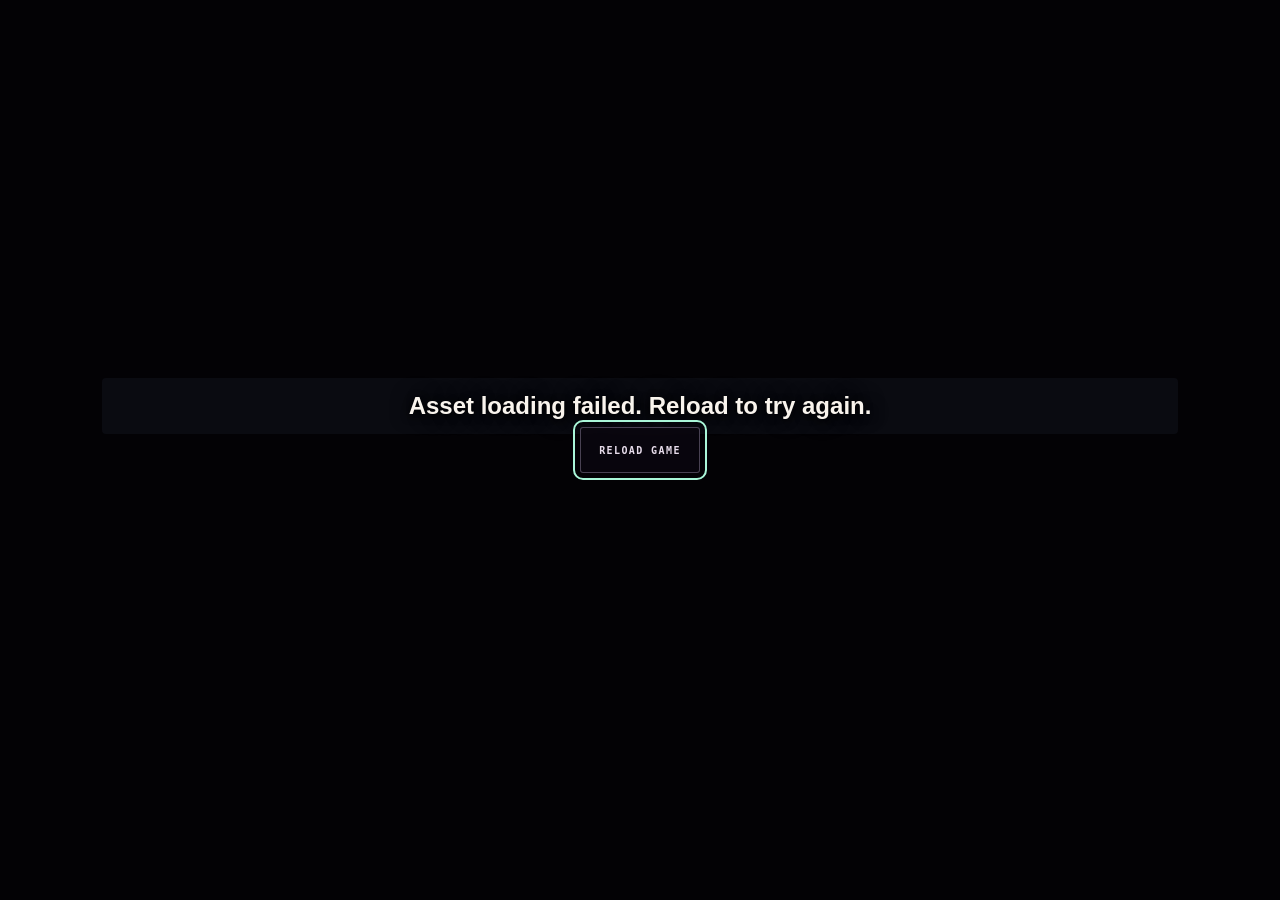
<file: index.html>
<!doctype html>
<html lang="en"><head><meta charset="UTF-8"><meta name="viewport" content="width=device-width,initial-scale=1,viewport-fit=cover"><meta name="theme-color" content="#030205"><link rel="icon" href="data:image/svg+xml,%3Csvg xmlns='http://www.w3.org/2000/svg' viewBox='0 0 40 40'%3E%3Crect width='40' height='40' rx='9' fill='%23251932'/%3E%3Ctext x='20' y='30' text-anchor='middle' font-size='30' fill='%23efa9e0'%3E✳%3C/text%3E%3C/svg%3E"><title>Rainbow Knight · Two Worlds</title>
<style>html,body{margin:0;background:#030205;color:#f9f4ed;font-family:Arial,sans-serif}#intro{position:fixed;inset:0;z-index:100;background:#030205;display:grid;place-items:center}#intro[hidden],[hidden]{display:none!important}.intro-card{text-align:center;font-size:clamp(30px,7vw,100px);line-height:1.05;margin:0;width:84%;font-weight:900}.intro-card span{display:block}.intro-prefix{font-size:.42em;letter-spacing:.05em;margin-bottom:.4em}.intro-controls{position:absolute;bottom:24px;left:24px;right:24px;display:flex;justify-content:space-between;gap:16px}.intro-controls button{min-height:46px;padding:12px 18px;color:#f9f4ed;background:#0a0710;border:1px solid #9989ab;font:600 10px monospace;letter-spacing:1.4px}.intro-controls button:focus-visible{outline:2px solid #a9f6d8;outline-offset:4px}#boot-status{padding:32px;font:14px monospace}#intro .intro-card{position:absolute;top:35%;left:8%;right:8%;width:auto;transform:translateY(-50%)}#intro #intro-credit{top:58%;font-size:clamp(16px,3vw,32px);letter-spacing:.06em}#intro #intro-credit .intro-prefix{font-size:.4em}#intro-enter{position:absolute;top:74%;left:50%;transform:translate(-50%,-50%);min-height:46px;padding:12px 18px;background:#0a0710;color:#f9f4ed;border:1px solid #9989ab;font:600 12px monospace}#intro-room-caption{position:absolute;bottom:88px;text-align:center;font:14px monospace}</style>
  <script type="module" crossorigin src="./assets/index-BNztxYhK.js"></script>
  <link rel="stylesheet" crossorigin href="./assets/index-BEDLj1FX.css">
</head><body><div id="app"><p id="boot-status" role="status">Preparing the game. If it does not load, reload this page.</p></div>
<section id="intro" data-phase="title" aria-label="Game introduction" tabindex="-1">
 <p id="intro-room-caption" role="status" aria-live="polite"></p>
 <p id="intro-room-help" hidden></p>
 <span id="intro-crosshair" aria-hidden="true" hidden>+</span>
 <button id="intro-enter" type="button">ENTER APARTMENT</button>
 <button id="intro-play" type="button" hidden disabled>PLAY</button>
 <div id="intro-touch-controls" hidden aria-label="Apartment touch controls"><div id="intro-touch-move" aria-label="Drag to move">MOVE</div><div id="intro-touch-look" aria-label="Drag to look">LOOK</div></div>
 <h1 id="intro-title" class="intro-card" aria-label="COGSEC: Rainbow Knight"><span class="intro-prefix" aria-hidden="true">COGSEC:</span><span aria-hidden="true">RAINBOW KNIGHT</span></h1>
 <p id="intro-credit" class="intro-card" aria-label="Produced by OSAN Games"><span class="intro-prefix" aria-hidden="true">PRODUCED BY</span><span aria-hidden="true">OSAN GAMES</span></p>
 <div class="intro-controls"><button id="intro-sound" type="button" aria-pressed="false" disabled>SOUND OFF</button><button id="intro-pause" type="button" hidden>PAUSE</button><button id="intro-skip" type="button">SKIP TO GAME</button></div>
</section>
<script>
// The native shell is skippable before the game bundle or optional art is ready.
(()=>{const shell=document.getElementById('intro'),query=new URLSearchParams(location.search),held=new Set(),cancelled=new Set(),nativeButtons=new Map();
const bypass=query.get('intro')==='off'||query.get('intro')!=='on'&&(query.get('proof')==='1'||query.get('practice')==='boss'||['48','64'].includes(query.get('fixture')));
const skip=e=>{if(e){e.preventDefault();e.stopImmediatePropagation();}shell.dataset.skipRequested='true';document.getElementById('intro-room-caption').textContent='Preparing Level 1…';document.getElementById('intro-skip').disabled=true;};
const enter=e=>{if(e){e.preventDefault();e.stopImmediatePropagation();}if(shell.dataset.enterRequested==='true'||shell.dataset.skipRequested==='true')return;shell.dataset.enterRequested='true';document.getElementById('intro-room-caption').textContent='Preparing the apartment…';document.getElementById('intro-enter').disabled=true;try{const context=window.__rainbowEntryAudioContext??=new AudioContext();void context.resume().catch(()=>{});}catch{/* Entry remains usable without audio. */}};
const click=e=>{if(e.target.closest('#intro-skip'))skip(e);else if(e.target.closest('#intro-enter'))enter(e);};
const sync=()=>{shell.dataset.heldKeys=[...held].join(',');};
const key=e=>{
 if(e.ctrlKey||e.metaKey||e.altKey||e.isComposing||e.code==='Tab')return;
 if(e.code==='Escape')nativeButtons.clear();else if(!e.repeat)nativeButtons.delete(e.code);
 if(shell.hidden){if(held.has(e.code)||cancelled.has(e.code)){e.preventDefault();e.stopImmediatePropagation();}return;}
 const wasHeld=held.has(e.code);if(!e.repeat)cancelled.delete(e.code);held.add(e.code);sync();
 const button=e.target.closest('#intro-skip,#intro-enter');
 if(['Enter','Space'].includes(e.code)&&button){
  // Preserve only a fresh native activation pair; repeats never become game input.
  if(!e.repeat&&!wasHeld&&!button.disabled&&!button.hidden&&!button.closest('[hidden]')){nativeButtons.set(e.code,button);return;}
 }else if(e.code==='Enter'&&!e.repeat&&!wasHeld){enter(e);return;}
 e.preventDefault();e.stopImmediatePropagation();
};
const up=e=>{
 const button=e.target.closest('#intro-skip,#intro-enter'),wasHeld=held.delete(e.code),wasCancelled=cancelled.delete(e.code);
 const native=!shell.hidden&&!e.ctrlKey&&!e.metaKey&&!e.altKey&&!e.isComposing&&wasHeld&&button&&nativeButtons.get(e.code)===button&&!button.disabled&&!button.hidden&&!button.closest('[hidden]');
 nativeButtons.delete(e.code);
 if(wasHeld||wasCancelled){sync();if(!native){e.preventDefault();e.stopImmediatePropagation();}}
};
const blur=()=>{for(const code of held)cancelled.add(code);held.clear();nativeButtons.clear();sync();};
shell.addEventListener('click',click);window.addEventListener('keydown',key,true);window.addEventListener('keyup',up,true);window.addEventListener('blur',blur);
shell.addEventListener('intro:claimed',()=>{shell.removeEventListener('click',click);window.removeEventListener('keydown',key,true);window.removeEventListener('keyup',up,true);window.removeEventListener('blur',blur);},{once:true});
if(bypass)skip();})();
</script></body></html>
</file>
<file: assets/index-BEDLj1FX.css>
:root{font-family:Arial,Helvetica,sans-serif;color:#fff6f7;background:#211729;font-synthesis:none}*{box-sizing:border-box}html,body,#app{width:100%;height:100%;margin:0;overflow:hidden}button,a{-webkit-tap-highlight-color:transparent}button{font:inherit;cursor:pointer}button:disabled{cursor:wait;opacity:.5}button:focus-visible{outline:2px solid #a7ffe0;outline-offset:6px}[hidden]{display:none!important}#game{position:absolute;width:100%;height:100%;display:block}.vignette{position:absolute;inset:0;background:radial-gradient(ellipse at 54% 48%,transparent 36%,#170c294d 100%);pointer-events:none}header{position:absolute;z-index:4;top:30px;left:36px;right:36px;display:flex;justify-content:space-between;align-items:center;pointer-events:none}.brand{display:flex;gap:10px;align-items:center;color:#fff4f9;text-decoration:none;font-weight:900;font-size:14px;line-height:.98;letter-spacing:-.7px;pointer-events:auto}.brand-symbol{font-size:43px;line-height:1;color:#e6a9e9}.chapter{font:10px monospace;letter-spacing:2.5px;display:flex;align-items:center;gap:12px}.slash{opacity:.3}.live-dot{height:5px;width:5px;background:#adffdb;border-radius:50%;box-shadow:0 0 12px #aaffda}.quiet{border:0;background:transparent;color:#f2dee9;font:9px monospace;letter-spacing:1.5px;padding:12px;pointer-events:auto}#menu{position:absolute;inset:0;background:linear-gradient(90deg,#191020ec,#191020d0 28%,#21172910 69%),linear-gradient(0deg,#17101fea,transparent 32%);z-index:3}.hero-copy{position:absolute;left:7.5%;top:24%;max-width:650px}.overline{font:10px monospace;letter-spacing:3px;color:#f2c6e9;display:flex;align-items:center;gap:15px}.overline span{border:1px solid #e4b0d26b;padding:6px 8px}h1{font-size:clamp(55px,6.8vw,110px);letter-spacing:-.068em;line-height:.91;font-weight:900;margin:30px 0 23px}h1 em{font-style:normal;color:#e1a1d5;text-shadow:0 0 34px #db63d01c}#menu-description{font-size:15px;line-height:1.6;color:#d6c6d7;max-width:340px}.menu-actions{margin-top:30px;display:flex;align-items:flex-start;flex-direction:column;gap:13px}#start-btn,#resume-btn{background:#e5ffb9;color:#24252c;border:0;font-size:11px;font-weight:800;letter-spacing:1.7px;padding:20px 24px;min-width:250px;display:flex;justify-content:space-between;gap:40px;box-shadow:0 5px 30px #0716163b;transition:background .15s,transform .15s}#start-btn:hover,#resume-btn:hover{background:#bdf9e2;transform:translateY(-2px)}#start-btn span{font-size:18px;line-height:12px}#load-status{font:8px monospace;letter-spacing:1.4px;color:#c2a7c2}#last-run{font:8px monospace;letter-spacing:1px;color:#c4ecd9;margin-top:18px}.brief{position:absolute;right:6%;bottom:22%;border-left:1px solid #efd8e44d;padding-left:24px;text-shadow:0 2px 10px #000;max-width:240px}.eyebrow{font:9px monospace;letter-spacing:2px;color:#ceb6d0}.brief h2{font-size:23px;line-height:1.2;letter-spacing:-.6px;font-weight:700;margin:13px 0}.brief p{font-size:11px;color:#dacbdb;line-height:1.7}.brief-rule{width:30px;height:2px;background:#b2e7d6;margin:21px 0}.brief .brief-note{font:9px monospace;margin-top:8px}footer{position:absolute;left:7.5%;right:6%;bottom:34px;display:flex;gap:30px;border-top:1px solid #fff2;padding-top:22px}footer>div{display:flex;align-items:center;gap:8px}kbd{font:9px monospace;border:1px solid #ddc5da5c;min-width:25px;padding:6px;color:#eedbea;text-align:center;border-radius:3px}footer span{font:8px monospace;letter-spacing:1px;color:#c6b5c8}.phase-panel{position:absolute;top:88px;left:50%;transform:translate(-50%);width:310px;text-shadow:0 1px 5px #000}.phase-panel>div:first-child{display:flex;justify-content:space-between;font:10px monospace;letter-spacing:1.5px}.progress-track{height:3px;background:#24172be0;margin-top:10px}.progress-track i{display:block;height:100%;background:#dca4e3;transition:width .1s}#phase-hint{display:block;text-align:center;color:#eddbea;font:9px monospace;margin-top:9px}.health-panel{position:absolute;bottom:35px;left:36px;min-width:145px;text-shadow:0 2px 8px #261229}.health-panel>div{display:flex;gap:10px;align-items:baseline}.health-panel strong{font-size:44px;font-weight:500;letter-spacing:-2px}.health-panel span:not(.eyebrow){font:11px monospace;opacity:.5}.health-track{height:3px;background:#fff2;margin-top:7px}#health-bar{height:100%;background:#bce9db;transition:width .1s}.weapon-panel{position:absolute;bottom:37px;left:50%;transform:translate(-50%);text-align:center;display:flex;flex-direction:column;gap:7px;text-shadow:0 2px 10px #170a1f}.weapon-panel strong{font-size:13px;letter-spacing:2px}.weapon-panel small{font:8px monospace;opacity:.55;letter-spacing:2px}#sword-card{position:absolute;bottom:40px;right:36px;display:flex;gap:14px;align-items:center;transition:opacity .2s}#sword-card>div{display:flex;flex-direction:column;gap:7px}#sword-card kbd{font-size:21px;padding:14px;border-color:#d5a6e4;background:#281a3a8a;color:#f5d6ff}#charges{font:25px monospace;letter-spacing:-1px}#charges small{font:8px monospace;letter-spacing:1px;opacity:.7}#sword-card.spent{opacity:.36}.crosshair{position:absolute;top:50%;left:50%;width:24px;height:24px;transform:translate(-50%,-50%);filter:drop-shadow(0 1px 2px #000)}.crosshair i{position:absolute;width:2px;height:5px;background:#edfff4;left:11px;top:0}.crosshair i:nth-child(2){top:19px}.crosshair i:nth-child(3){transform:rotate(90deg);left:1px;top:10px}.crosshair i:nth-child(4){transform:rotate(90deg);left:21px;top:10px}.crosshair b{position:absolute;top:11px;left:11px;width:2px;height:2px;background:#fff}#hitmark{position:absolute;left:50%;top:50%;transform:translate(-50%,-50%);font:34px monospace;color:#ffbddc;opacity:0;text-shadow:0 0 10px #ff84c1}#announcement{position:absolute;top:29%;left:0;right:0;text-align:center;font:800 22px Arial;letter-spacing:6px;color:#f6e6ff;text-shadow:0 3px 20px #391841;opacity:0;pointer-events:none}#announcement.show{animation:announce 2.4s both}@keyframes announce{0%{opacity:0;transform:translateY(8px)}12%,65%{opacity:1;transform:translateY(0)}to{opacity:0;transform:translateY(-8px)}}#hurt{position:absolute;inset:0;pointer-events:none;background:radial-gradient(ellipse,transparent 45%,#ff2d5e8f);opacity:0;z-index:2}#blast{position:absolute;inset:0;pointer-events:none;opacity:0;z-index:2;background:repeating-conic-gradient(from 0deg at 50% 80%,#ffa9ed88 0deg 15deg,#a9ffe788 15deg 30deg,#dda7ff88 30deg 45deg);mix-blend-mode:screen}#blast.active{animation:blast .72s ease-out both}@keyframes blast{0%{opacity:.7;filter:hue-rotate(0)}25%{opacity:.34}to{opacity:0;filter:hue-rotate(120deg)}}#pause{position:absolute;inset:0;background:#1d1024aa;-webkit-backdrop-filter:blur(10px);backdrop-filter:blur(10px);z-index:7;display:grid;place-items:center}.pause-card{padding:45px;background:#251b2eea;border:1px solid #99718c55;box-shadow:0 20px 90px #0005;min-width:330px}.pause-card h2{font-size:40px;letter-spacing:-2px;line-height:1;margin:24px 0}.pause-card p{font-size:12px;color:#cbb8cd;max-width:300px;line-height:1.5}.pause-card button{margin-top:23px}.pause-card .quiet{display:block;margin:15px auto 0}#proof-label{position:absolute;bottom:10px;left:50%;transform:translate(-50%);z-index:10;font:10px monospace;background:#20162dd9;color:#c7ffcf;padding:6px 12px}@media(max-width:850px){header{top:22px;left:22px;right:22px}.chapter{font-size:8px;letter-spacing:1px}.hero-copy{left:6%;top:24%}h1{font-size:72px}.brief{display:none}footer{left:6%;right:6%;gap:15px;flex-wrap:wrap}footer span{font-size:7px}.phase-panel{top:80px}.weapon-panel{display:none}}@media(max-height:650px){.hero-copy{top:21%}h1{font-size:65px;margin:19px 0 14px}.menu-actions{margin-top:18px}#menu-description{font-size:12px}footer{bottom:20px;padding-top:16px}.brief{bottom:24%}}#practice-btn{border:1px solid #caa6cb66;padding:12px 16px;min-width:250px;text-align:left;letter-spacing:1.4px;color:#ebd1ef}#practice-btn:hover,#practice-btn.preferred{border-color:#d5abe3;background:#593e5b55}.menu-actions{gap:10px}#lock-hint{position:absolute;left:50%;top:calc(50% + 43px);transform:translate(-50%);font:9px monospace;color:#d5ffe8;letter-spacing:1.6px;text-shadow:0 1px 4px #000;pointer-events:none}#lock-marker{position:absolute;width:58px;height:58px;transform:translate(-50%,-50%);pointer-events:none;filter:drop-shadow(0 1px 3px #08080b)}#lock-marker i{position:absolute;width:11px;height:11px;border-color:#beffe2;border-style:solid;border-width:0}#lock-marker i:nth-child(1){left:0;top:0;border-left-width:2px;border-top-width:2px}#lock-marker i:nth-child(2){right:0;top:0;border-right-width:2px;border-top-width:2px}#lock-marker i:nth-child(3){left:0;bottom:0;border-left-width:2px;border-bottom-width:2px}#lock-marker i:nth-child(4){right:0;bottom:0;border-right-width:2px;border-bottom-width:2px}#hitmark.headshot{font-size:46px;color:#b8ffe2;text-shadow:0 0 8px #ff76d9,0 0 2px #13271c}#hitmark.headshot.killing-hit{color:#ffe6fa;text-shadow:0 0 12px #ff6bdd,0 0 3px #c0ffe7}#boss-shield{display:block;margin-top:9px;color:#f2c8ff;font:700 10px monospace;letter-spacing:1.5px;text-shadow:0 0 8px #cd4afa}#boss-shield[hidden]{display:none}#hud,#proof-label{pointer-events:none}header{z-index:8}.reduced-effects #blast{display:none!important}#blast{background:radial-gradient(ellipse at 50% 80%,#ffefb75c,transparent 65%)}#blast.active{animation:fractal-blast .15s ease-out both}@keyframes fractal-blast{0%{opacity:.34}to{opacity:0}}#music-settings{position:absolute;right:36px;top:77px;z-index:8;font:10px monospace;color:#eddbea;letter-spacing:1px}#music-settings summary{cursor:pointer;list-style:none;text-align:right;padding:8px 12px}#music-settings[open]{width:270px;background:#251b2ef5;border:1px solid #99718c77;box-shadow:0 8px 40px #0005}#music-settings>div{padding:18px}#music-settings label{display:flex;justify-content:space-between;font-size:10px}#music-volume{width:100%;accent-color:#bdf9e2;margin:18px 0 10px;cursor:pointer}#music-lights{border:1px solid #99718c77;width:100%;text-align:left}#music-status{font-size:9px;line-height:1.6;color:#cbb8cd;margin:16px 0 0}@media(max-width:850px){#music-settings{right:22px;top:65px}}#grenade-card{position:absolute;bottom:106px;right:36px;display:flex;gap:13px;align-items:center;border-left:2px solid #ff384d;padding:9px 13px;background:#180f1cba;pointer-events:none}#grenade-card>div{display:flex;flex-direction:column;gap:5px}#grenade-card .eyebrow{color:#ffacb5;font-size:8px}#grenade-card strong{font:11px monospace;letter-spacing:1px;color:#fff0ee}#grenade-card small{font:8px monospace;color:#d6b3bd}#grenade-card.spent{border-color:#8d4455}#grenade-card.spent strong{color:#d6b3bd}@media(max-width:850px){#grenade-card{right:22px;bottom:98px}}@media(max-height:650px){#grenade-card{bottom:88px;padding:6px 10px}}#control-mode{width:100%;min-height:44px;margin-top:8px;border:1px solid #99718c77;border-radius:6px;background:#201528;color:#f7eafa;padding:8px;font:12px monospace}.controls-label{margin-top:18px}#touch-help{width:100%;min-height:44px;margin-top:8px;border:1px solid #99718c77}#touch-controls,#touch-pause,#rotate-screen{display:none}.touch-mode{--touch-left:max(24px, calc(env(safe-area-inset-left) + 12px) );--touch-right:max(24px, calc(env(safe-area-inset-right) + 12px) );--touch-bottom:max(22px, calc(env(safe-area-inset-bottom) + 12px) );--touch-top:max(12px,env(safe-area-inset-top));overscroll-behavior:none}.touch-mode #app{height:100dvh;position:fixed;inset:0}.touch-mode #game{touch-action:none}.touch-mode header{top:var(--touch-top);left:var(--touch-left);right:var(--touch-right)}.touch-mode .brand{font-size:11px}.touch-mode .brand-symbol{font-size:32px}.touch-mode .chapter{display:none}.touch-mode header .quiet{min-width:64px;min-height:44px;letter-spacing:.6px}.touch-mode #music-settings{top:calc(var(--touch-top) + 46px);right:var(--touch-right);max-height:calc(100dvh - 78px);overflow:auto;overscroll-behavior:contain}.touch-mode #music-settings summary{min-height:44px;padding:16px 12px}.touch-mode #music-volume{min-height:32px;margin:8px 0}.touch-mode #music-settings>div{padding:12px}.touch-mode #menu .hero-copy{left:var(--touch-left);top:calc(var(--touch-top) + 50px);right:var(--touch-right);max-width:none}.touch-mode .overline{font-size:8px;letter-spacing:2px}.touch-mode .overline span{padding:3px 6px}.touch-mode h1{font-size:clamp(40px,12vh,78px);margin:12px 0 8px;letter-spacing:-.06em}.touch-mode #menu-description{font-size:12px;line-height:1.4;margin:8px 0}.touch-mode .menu-actions{flex-direction:row;flex-wrap:wrap;align-items:center;gap:8px;margin-top:12px;max-width:600px}.touch-mode #start-btn,.touch-mode #practice-btn,.touch-mode #resume-btn{min-width:210px;min-height:46px;padding:12px 16px;font-size:10px;letter-spacing:1px}.touch-mode #load-status{flex-basis:100%;font-size:8px}.touch-mode #last-run{margin-top:8px}.touch-mode .brief{display:none}.touch-mode footer{bottom:max(12px,env(safe-area-inset-bottom));left:var(--touch-left);right:var(--touch-right);padding-top:10px;gap:20px}.touch-mode footer span{font-size:8px}.touch-mode .phase-panel{top:calc(var(--touch-top) + 4px);width:min(310px,44vw)}.touch-mode .phase-panel>div:first-child{font-size:9px;letter-spacing:.5px}.touch-mode #phase-hint{font-size:8px;margin-top:6px}.touch-mode #boss-shield{font-size:8px;letter-spacing:.5px;margin-top:6px}.touch-mode .health-panel{left:var(--touch-left);top:calc(var(--touch-top) + 48px);bottom:auto;min-width:90px}.touch-mode .health-panel strong{font-size:28px}.touch-mode .health-panel .eyebrow{font-size:8px;letter-spacing:1px}.touch-mode .health-track{margin-top:3px}.touch-mode #sword-card,.touch-mode #grenade-card,.touch-mode .weapon-panel{display:none}.touch-mode #announcement{font-size:clamp(12px,2.5vw,19px);letter-spacing:3px;top:29%;padding:0 120px}.touch-mode .pause-card{padding:20px 28px;min-width:310px;max-height:calc(100dvh - 30px);overflow:auto}.touch-mode .pause-card h2{font-size:30px;margin:14px 0}.touch-mode .pause-card button{margin-top:12px}.touch-mode .pause-card .quiet{min-height:44px;margin:6px auto 0}.touch-mode #pause{-webkit-backdrop-filter:none;backdrop-filter:none;background:#150d20eb}.touch-playing header,.touch-playing #music-settings{display:none}.touch-mode #touch-controls{display:block;position:absolute;inset:0;z-index:5;pointer-events:none;user-select:none;-webkit-user-select:none;-webkit-touch-callout:none}.touch-stick{position:absolute;bottom:var(--touch-bottom);width:116px;height:116px;border:1px solid #d8a9ec70;border-radius:50%;background:radial-gradient(circle,#321d4660 38%,#23173096 39%,#23173045 68%,#ddbafa35,#23173066 70%);touch-action:none;pointer-events:auto;box-shadow:inset 0 0 20px #190d2970;color:#efd8ff}.move-stick{left:var(--touch-left)}.aim-stick{right:var(--touch-right)}.stick-label{position:absolute;bottom:11px;left:0;right:0;text-align:center;font:700 9px monospace;letter-spacing:2px;pointer-events:none}.stick-knob{position:absolute;left:36px;top:36px;width:44px;height:44px;border:1px solid #e6bdff9e;border-radius:50%;background:#b57fd040;pointer-events:none}.stick-arrows{position:absolute;left:0;right:0;top:40px;font:26px monospace;text-align:center;color:#eedcfa70;pointer-events:none}.touch-stick.pressed{border-color:#e5baff;background-color:#834dae30}.touch-stick.pressed .stick-knob{background:#dfaeef70;border-color:#fae5ff}.touch-fire{position:absolute;right:calc(var(--touch-right) + 126px);bottom:calc(var(--touch-bottom) + 25px);width:60px;height:66px;border:1px solid #f89ddbc9;border-radius:22px 12px 12px 22px;background:#35182fbb;color:#ffcff1;display:flex;align-items:center;justify-content:center;flex-direction:column;gap:4px;touch-action:none;pointer-events:auto}.touch-fire span{font-size:23px;line-height:1}.touch-fire b{font:800 10px monospace;letter-spacing:1px}.touch-fire.pressed{color:#fff;background:#d249a299;box-shadow:0 0 15px #ff6bba50}.firing .aim-stick{border-color:#ff9edf}.touch-actions{position:absolute;right:var(--touch-right);bottom:calc(var(--touch-bottom) + 137px);display:flex;gap:10px;align-items:flex-end;pointer-events:none}.touch-action{--accent:#abe8e7;--ready:360deg;position:relative;width:58px;height:64px;display:flex;align-items:center;justify-content:center;flex-direction:column;gap:3px;border:2px solid transparent;border-radius:20px;background:linear-gradient(#22162fea,#22162fea) padding-box,conic-gradient(var(--accent) var(--ready),#66546d70 0) border-box;color:var(--accent);touch-action:none;pointer-events:auto;box-shadow:0 3px 10px #11081955}.touch-action svg{width:22px;height:22px}.touch-action b{font:700 9px monospace;letter-spacing:.5px}.touch-action small{font:8px monospace;color:#e7d7e5}.touch-action.slam{--accent:#ffe9a0;width:64px;height:72px}.touch-action.freeze{--accent:#ff8b99}.touch-action:disabled{opacity:.55;cursor:default}.touch-action.pressed{background:linear-gradient(#674565ed,#674565ed) padding-box,conic-gradient(var(--accent) var(--ready),#66546d70 0) border-box}.touch-lock{position:absolute;right:var(--touch-right);bottom:calc(var(--touch-bottom) + 224px);height:48px;min-width:90px;display:flex;align-items:center;justify-content:center;gap:7px;padding:8px 12px;background:#24172cbb;border:1px solid #a3ffdb99;border-radius:18px;color:#c5ffe8;font:700 10px monospace;touch-action:none;pointer-events:auto}.touch-lock svg{width:23px;height:23px}.touch-lock[aria-pressed=true]{color:#153426;background:#baffdfd9;border-color:#e8fff4}#touch-hints{position:absolute;bottom:calc(var(--touch-bottom) + 5px);left:50%;transform:translate(-50%);width:min(270px,38vw);display:flex;flex-direction:column;gap:7px;text-align:center;font:8px/1.6 monospace;letter-spacing:.7px;color:#f7ddff;text-shadow:0 1px 4px #000;pointer-events:none}.touch-mode #touch-pause{display:flex;align-items:center;justify-content:center;gap:7px;position:absolute;top:var(--touch-top);right:var(--touch-right);z-index:6;min-width:84px;min-height:44px;padding:10px 12px;background:#261630bb;border:1px solid #d1a4de88;border-radius:14px;color:#ffe9ff;font:700 15px monospace;touch-action:manipulation}#touch-pause span{font:9px monospace;letter-spacing:1px}.touch-mode #rotate-screen{position:absolute;inset:0;z-index:20;display:grid;place-items:center;padding:28px;background:radial-gradient(ellipse at 50% 30%,#603356,#191020 72%);text-align:center}#rotate-screen h2{font:900 clamp(34px,9vw,70px)/1 Arial;letter-spacing:-2px;margin:22px 0;color:#f8ddfa}#rotate-screen p:not(.eyebrow){font:14px/1.7 Arial;color:#e2c7dd}.rotate-icon{display:block;font-size:80px;line-height:1;color:#baffdf}#rotate-mouse{min-height:48px;border:1px solid #b291b955;border-radius:8px;margin-top:20px;max-width:270px}@media(max-height:380px){.touch-mode{--touch-bottom:max(12px, calc(env(safe-area-inset-bottom) + 5px) )}.touch-mode #menu .hero-copy{top:calc(var(--touch-top) + 38px)}.touch-mode h1{font-size:40px;margin:8px 0}.touch-mode #menu-description{font-size:11px;margin:6px 0}.touch-mode .menu-actions{margin-top:8px}.touch-mode footer{padding-top:6px;bottom:8px}.touch-mode #last-run{display:none}.touch-lock{left:var(--touch-left);right:auto;bottom:calc(var(--touch-bottom) + 136px)}.touch-mode #announcement{top:32%}}#campaign-transition{position:absolute;inset:0;z-index:30;touch-action:none;display:grid;place-items:center}.transition-cover{position:absolute;inset:0;pointer-events:none;opacity:0}.transition-panel{position:relative;z-index:1;text-align:center;max-width:440px;padding:28px;background:#120f20f2;border:1px solid #c4a1cd55;border-radius:12px;box-shadow:0 12px 70px #0005}.transition-panel p{font:13px/1.6 monospace;color:#ede3ef;margin:0 0 20px}.transition-panel button{display:block;margin:12px auto 0;min-height:48px;padding:14px 22px;border:0;background:#e5ffb9;color:#20222b;font:700 11px monospace;letter-spacing:1px;touch-action:manipulation}.transition-panel button.quiet{background:transparent;color:#e4d4e8}.campaign-handoff #hud,.campaign-handoff header,.campaign-handoff #music-settings,.campaign-handoff #touch-controls,.campaign-handoff #touch-pause,.campaign-handoff .vignette,.campaign-handoff #hurt,.campaign-handoff #blast{visibility:hidden}#save-notice{position:absolute;bottom:max(12px,env(safe-area-inset-bottom));left:50%;transform:translate(-50%);z-index:32;max-width:90%;padding:10px 16px;border-radius:8px;background:#211a2beb;color:#ffdfa3;font:12px/1.5 monospace;text-align:center;pointer-events:none}#neural-draft{position:absolute;inset:0;z-index:45;display:grid;place-items:center;background:#0c1117e0;-webkit-backdrop-filter:blur(12px);backdrop-filter:blur(12px);color:#f4f2e9;padding:24px;overflow:auto}.draft-shell{width:min(940px,100%);text-align:center}.draft-eyebrow{font:600 13px/1.5 monospace;letter-spacing:.18em;color:#c9b38d;margin:0 0 10px}.draft-shell h2{font-size:clamp(30px,4.2vw,60px);letter-spacing:-.04em;margin:0 0 8px}.draft-description{color:#ccd1d1;font-size:16px;margin:0 0 28px}.upgrade-grid{display:grid;grid-template-columns:repeat(3,1fr);gap:16px}.upgrade-card{display:flex;flex-direction:column;align-items:flex-start;text-align:left;min-height:200px;padding:24px;border:1px solid #6f797f;border-radius:8px;background:linear-gradient(145deg,#293139,#192027);color:#f5f0e4;cursor:pointer;transition:transform .15s,border-color .15s}.upgrade-card:hover,.upgrade-card:focus-visible{transform:translateY(-4px);border-color:#ebca80;outline:2px solid #ebca80;outline-offset:3px}.upgrade-card small{font:12px/1.5 monospace;color:#d2bb8d;letter-spacing:.08em;margin-bottom:20px}.upgrade-card strong{font-size:24px;line-height:1.15;letter-spacing:-.025em;margin-bottom:12px}.upgrade-card span{font-size:15px;line-height:1.5;letter-spacing:0;color:#cfd5d4;text-transform:none}.draft-tell{font:12px/1.6 monospace;letter-spacing:.05em;color:#e0c69b;margin:24px 0 10px}.draft-safe{font-size:13px;color:#a9b4b5}#neural-coverage{position:absolute;bottom:28px;left:50%;transform:translate(-50%);z-index:8;width:260px;text-align:center;pointer-events:none;font:600 13px monospace;color:#f6e9c9;text-shadow:0 1px 4px #000}#neural-coverage small{display:block;font-size:10px;line-height:1.5;letter-spacing:.035em;margin-top:7px}.coverage-track{height:3px;background:#374346;margin-top:7px}.coverage-track i{display:block;height:100%;width:0;background:linear-gradient(90deg,#efa198,#eed095,#94c7de)}#neural-entry-cue{position:absolute;top:24%;left:50%;transform:translate(-50%);pointer-events:none;z-index:8;font:600 12px monospace;background:#15232ce0;color:#efe1bd;padding:10px 16px;border:1px solid #c4ae78}.two-level-candidate .brief{background:#0f161ca3}.two-level-candidate .phase-panel{background:#0a1014b3}@media(max-width:680px){#neural-draft{padding:14px}.draft-description{margin-bottom:15px}.upgrade-grid{gap:8px}.upgrade-card{padding:14px;min-height:160px}.upgrade-card strong{font-size:18px}.upgrade-card span{font-size:13px}.upgrade-card small{font-size:10px;margin-bottom:10px}.draft-tell{font-size:10px}#neural-coverage{bottom:12px;width:220px}}@media(max-width:460px){.upgrade-grid{grid-template-columns:1fr}.upgrade-card{min-height:unset;gap:5px;padding:14px}.upgrade-card small,.upgrade-card strong{margin:0}.draft-shell h2{font-size:30px}}@media(prefers-reduced-motion:reduce){.upgrade-card{transition:none}.upgrade-card:hover{transform:none}}.two-level-candidate .health-panel>div:not(#g2-heart-strip),.two-level-candidate .health-panel>.eyebrow,.two-level-candidate .health-panel .bar{display:none!important}.two-level-candidate .health-panel{min-width:132px;width:248px;max-width:calc(100vw - 36px);padding:0;background:none;border:0;pointer-events:none}#g2-heart-strip{height:36px;width:248px;max-width:100%}#g2-heart-equivalent{margin:5px 0 0;color:#e4eef0;font:600 12px/1.3 monospace;letter-spacing:.025em;text-shadow:0 1px 4px #000}#g2-shield-equivalent{margin:3px 0 0;color:#abdfe2;font:600 10px/1.3 monospace;letter-spacing:.08em;text-shadow:0 1px 4px #000}.g2-chrome-splash{position:absolute;inset:0;width:100%;height:100%;z-index:7;pointer-events:none;clip-path:inset(28% 0 46% 0)}.touch-mode .g2-chrome-splash{clip-path:inset(29% 0 58% 0)}@media(max-width:680px){.two-level-candidate .health-panel{width:186px}#g2-heart-strip{width:186px;height:26px}#g2-heart-equivalent{font-size:11px}#g2-shield-equivalent{font-size:10px}}.two-level-candidate{--g2-hud-right:max(36px, calc(env(safe-area-inset-right) + 12px) );--g2-hud-top:116px;--g2-hud-width:248px}.two-level-candidate .health-panel{left:auto;right:var(--g2-hud-right);top:var(--g2-hud-top);bottom:auto;width:var(--g2-hud-width);text-align:right}.two-level-candidate #g2-heart-strip{width:100%}.two-level-candidate #sword-card,.two-level-candidate #grenade-card{left:auto;right:var(--g2-hud-right);bottom:auto;width:var(--g2-hud-width);min-width:0;min-height:58px;padding:8px 10px;gap:10px;pointer-events:none}.two-level-candidate #grenade-card{top:calc(var(--g2-hud-top) + 84px)}.two-level-candidate #sword-card{top:calc(var(--g2-hud-top) + 148px)}.two-level-candidate #sword-card kbd,.two-level-candidate #grenade-card kbd{font-size:12px;min-width:46px;padding:9px 5px}.two-level-candidate #sword-card>div,.two-level-candidate #grenade-card>div{min-width:0;gap:4px}.two-level-candidate #sword-card .eyebrow,.two-level-candidate #grenade-card .eyebrow{font-size:8px;letter-spacing:.7px}.two-level-candidate #charges{font-size:18px}.two-level-candidate #music-settings[open]{right:calc(var(--g2-hud-right) + var(--g2-hud-width) + 16px);width:min(270px,calc(100vw - var(--g2-hud-width) - var(--g2-hud-right) - 32px));max-height:calc(100dvh - 100px);overflow:auto;overscroll-behavior:contain}.two-level-candidate #music-settings[open]>div{min-width:0;padding:12px}.two-level-candidate #music-settings[open] label{flex-wrap:wrap;gap:4px;overflow-wrap:anywhere}.two-level-candidate #music-settings[open] select{min-width:0;max-width:100%}@media(max-width:850px){.two-level-candidate{--g2-hud-right:max(22px, calc(env(safe-area-inset-right) + 12px) );--g2-hud-top:154px;--g2-hud-width:186px}.two-level-candidate #g2-heart-strip{height:26px}}@media(max-width:400px){.two-level-candidate{--g2-hud-right:max(12px, calc(env(safe-area-inset-right) + 8px) );--g2-hud-width:174px}}.touch-mode .two-level-candidate{--g2-hud-right:var(--touch-right);--g2-hud-top:calc(var(--touch-top) + 88px);--g2-hud-width:186px}.touch-mode .two-level-candidate .health-panel{left:auto;top:var(--g2-hud-top);right:var(--g2-hud-right)}.touch-mode .two-level-candidate #sword-card,.touch-mode .two-level-candidate #grenade-card{display:none}.touch-mode .two-level-candidate #music-settings,.touch-mode .two-level-candidate #music-settings[open]{top:calc(var(--g2-hud-top) + 78px);right:var(--touch-right);width:min(270px,calc(100vw - var(--touch-left) - var(--touch-right)));max-height:calc(100dvh - var(--g2-hud-top) - 94px)}#anthro-quiz{position:absolute;inset:0;z-index:34;display:flex;flex-direction:column;align-items:center;justify-content:flex-start;gap:10px;box-sizing:border-box;overflow:auto;overscroll-behavior:contain;padding:clamp(70px,13vh,120px) max(16px,25vw) 24px 4vw;color:#f4fff7;text-align:center;pointer-events:auto;background:linear-gradient(90deg,transparent,#06101733 20%,#06101733 80%,transparent)}#anthro-quiz[hidden],#anthro-quiz [hidden]{display:none!important}.anthro-message{width:min(100%,42rem);box-sizing:border-box;flex-shrink:0;background:#091114f2;border:1px solid #8db9b0;border-radius:14px;padding:14px 20px;box-shadow:0 8px 30px #0005}.anthro-eyebrow{margin:0 0 8px;color:#a6e4d6;font-size:.7rem;letter-spacing:.1em;font-weight:700}#anthro-question{font-size:clamp(1.1rem,2vw,1.5rem);line-height:1.3;margin:0;text-wrap:balance}#anthro-rule,#anthro-feedback,#anthro-fallback{font-size:clamp(.8rem,1.2vw,.95rem);margin:9px 0 0;line-height:1.4}#anthro-feedback{box-sizing:border-box;width:min(100%,42rem);min-height:4em;padding:9px 14px;margin:0;border-radius:8px;background:#091114f2;color:#fff4be;flex-shrink:0}#anthro-options{display:grid;grid-template-columns:repeat(2,minmax(0,1fr));gap:10px;width:min(100%,42rem);flex-shrink:0}#anthro-options button{font:inherit;font-size:clamp(.95rem,1.3vw,1.1rem);line-height:1.4;letter-spacing:normal;text-transform:none;text-align:left;white-space:normal;min-height:72px;padding:14px 16px;border:1px solid #adcfca;background:#0c1c21f5;color:#effff9;border-radius:10px;touch-action:manipulation}#anthro-options button:focus-visible,.anthro-actions button:focus-visible{outline:3px solid #fcf6a4;outline-offset:3px}#anthro-options button:disabled{opacity:.72;cursor:default}#anthro-options .anthro-correct{border:2px solid #a0efc8;box-shadow:inset 0 0 0 1px #a0efc8;opacity:1}.anthro-actions{display:flex;justify-content:center;flex-wrap:wrap;gap:8px;flex-shrink:0}.anthro-actions button{min-height:44px;font-size:.85rem;padding:10px 18px;background:#162b2c;color:#eefff3;border:1px solid #8eb2ab;border-radius:8px;touch-action:manipulation}#anthro-continue{background:#e5f7c8;color:#10221b;font-weight:700}.anthro-access{font-size:.78rem;line-height:1.4;background:#061416ed;padding:7px 12px;border-radius:6px;margin:0;max-width:46rem}#anthro-quiz.anthro-paused{background:#040913f7;z-index:40}.quiz-clear-view .weapon-panel,.quiz-clear-view #neural-coverage,.quiz-clear-view #neural-entry-cue{display:none!important}@media(max-width:800px){#anthro-quiz{padding-right:16px;padding-left:16px}}@media(max-width:500px){#anthro-quiz{padding:64px 12px 18px;gap:8px}.anthro-message{padding:12px}#anthro-options{grid-template-columns:1fr;gap:7px}#anthro-options button{min-height:56px;padding:10px 12px}#anthro-feedback{min-height:3em}}@media(max-height:600px){#anthro-quiz{padding-top:18px}.anthro-message{padding:10px 14px}#anthro-options button{min-height:54px;padding:10px 12px}#anthro-feedback{min-height:2em}}#anthro-quiz.arena-quiz{padding:3vh 4vw 18px;gap:8px;background:linear-gradient(#050a1599,transparent 32%,transparent 52%,#050a1588);overflow:auto}.arena-quiz .anthro-message{width:min(90%,62rem);padding:12px 20px}.arena-quiz #anthro-options{grid-template-columns:repeat(2,minmax(0,1fr));width:min(92%,64rem);margin-top:auto;grid-auto-rows:minmax(68px,auto);align-items:stretch}.arena-quiz #anthro-options button{min-height:68px;background:#09151fe8;border-color:#89e6df}.arena-quiz #anthro-feedback{width:min(92%,72rem);min-height:2.7em}#arena-quiz-shield{padding:7px 16px;background:#10192ddb;border:1px solid #8ee7ff;border-radius:20px;color:#b9f7ff;font-weight:700;letter-spacing:.14em;font-size:.8rem}#anthro-quiz.arena-moving{z-index:39}.arena-quiz.arena-moving>:not(#anthro-feedback){visibility:hidden}.arena-quiz.arena-moving #anthro-feedback{position:absolute;bottom:max(16px,env(safe-area-inset-bottom));visibility:visible}#arena-quiz-fracture{pointer-events:none;position:absolute;inset:-25%;z-index:38;background:repeating-conic-gradient(from 8deg at 50% 65%,#ff548b 0deg 7deg,#7349db 7deg 15deg,#34dfdd 15deg 21deg,#eee2b0 21deg 24deg,#081027 24deg 33deg);transform:rotate(var(--fracture-turn,0deg)) scale(1.05);filter:saturate(.85)}#arena-quiz-fracture.reduced{inset:0;background:#101424;transform:none;filter:none}#arena-quiz-fracture[hidden],#arena-quiz-aim[hidden]{display:none!important}#arena-quiz-aim{position:fixed;width:16px;height:16px;border:2px solid #fff;border-radius:50%;z-index:42;pointer-events:none;transform:translate(-50%,-50%);box-shadow:0 0 0 2px #13243c,0 0 16px #8cecff}#anthro-options button.arena-aimed,.anthro-actions button.arena-aimed{outline:3px solid #fff0a7;outline-offset:3px;background:#294452}@media(max-width:650px){.arena-quiz #anthro-options{grid-template-columns:1fr;gap:6px}.arena-quiz #anthro-options button{min-height:48px;padding:9px 12px}.arena-quiz .anthro-message{width:100%;padding:10px}.arena-quiz #anthro-feedback{font-size:.8rem}.arena-quiz .anthro-access{font-size:.7rem}}@media(max-height:620px){#anthro-quiz.arena-quiz{padding-top:8px;gap:4px}.arena-quiz #anthro-question{font-size:1rem}.arena-quiz #anthro-rule{font-size:.72rem;margin-top:4px}.arena-quiz #anthro-options button{min-height:54px;padding:8px}.arena-quiz #anthro-feedback{font-size:.75rem;min-height:2em;padding:5px}.arena-quiz .anthro-access{display:none}}.arena-quiz #anthro-feedback[data-kind=correct]{border:1px solid #a0efc8;color:#d3ffe7}.arena-quiz #anthro-feedback[data-kind=wrong]{border:1px solid #ffce87;color:#fff1d9}.arena-quiz #anthro-feedback{border:1px solid transparent}@media(min-width:651px){.arena-quiz #anthro-options button{height:100%}}.two-level-candidate .weapon-panel{display:flex;bottom:max(18px,calc(env(safe-area-inset-bottom) + 12px));width:min(390px,calc(100vw - 40px));gap:5px;padding:10px 14px;background:#09151fd9;border:1px solid #89b9b04d;border-radius:8px;pointer-events:none}.two-level-candidate .weapon-panel>.eyebrow{font-size:9px;line-height:1.3}.two-level-candidate .weapon-panel>strong{font-size:13px;line-height:1.3}.two-level-candidate .weapon-panel>#neural-coverage{position:static;transform:none;width:100%;font-size:12px;line-height:1.4}.two-level-candidate #neural-coverage small{font-size:11px;line-height:1.4;letter-spacing:.02em;opacity:1;margin-top:6px}.two-level-candidate .coverage-track{margin-top:6px}.two-level-candidate #coverage-state{display:block}.quiz-clear-view #hud,.quiz-clear-view>header,.quiz-clear-view #music-settings,.draft-clear-view #hud,.draft-clear-view>header,.draft-clear-view #music-settings{display:none!important}#anthro-quiz.arena-quiz{padding:max(16px,env(safe-area-inset-top)) max(16px,4vw) max(16px,env(safe-area-inset-bottom))}#arena-quiz-shield{max-width:100%;font:700 12px/1.5 monospace;letter-spacing:.055em}#anthro-feedback:empty{visibility:hidden}.arena-quiz .anthro-access{font-size:13px;line-height:1.4;max-width:70rem}.upgrade-card .upgrade-benefit{font-size:13px;line-height:1.5;color:#d9f4df;margin-top:14px;padding-top:10px;border-top:1px solid #80988a55;width:100%}.two-level-candidate .draft-tell{font-size:13px;letter-spacing:.025em}.two-level-candidate #load-status{font-size:11px;line-height:1.5;letter-spacing:.06em;max-width:440px}.two-level-candidate #last-run{font-size:10px;line-height:1.5}.two-level-candidate footer{gap:22px;flex-wrap:wrap}.two-level-candidate footer span{font-size:10px;letter-spacing:.05em}.touch-mode .two-level-candidate .weapon-panel{display:flex;bottom:calc(var(--touch-bottom) + 86px);width:min(280px,calc(100vw - 390px));min-width:180px;padding:7px 9px;gap:4px}.touch-mode .two-level-candidate .weapon-panel>.eyebrow{display:none}@media(max-width:850px){.two-level-candidate .weapon-panel{width:min(350px,calc(100vw - 32px));padding:8px 12px}.two-level-candidate footer{gap:12px}.two-level-candidate footer span{font-size:9px}}@media(max-height:620px){#anthro-quiz.arena-quiz{padding:8px 16px;gap:4px}.arena-quiz .anthro-access{display:block;font-size:11px;padding:5px 10px}#arena-quiz-shield{padding:4px 10px;font-size:11px}.two-level-candidate #load-status{font-size:10px}.two-level-candidate .weapon-panel{padding:6px 10px;gap:3px}.two-level-candidate #neural-coverage small{font-size:10px}}#intro{position:fixed;inset:0;z-index:100;background:#030205;color:#f9f4ed;display:grid;place-items:center;isolation:isolate;font-family:Arial,Helvetica,sans-serif;touch-action:manipulation}#intro[hidden]{display:none!important}body.intro-playing #app>:not(#game){visibility:hidden!important;pointer-events:none!important}#intro[data-mode=full]{background:transparent}#intro .intro-card{pointer-events:none;position:absolute;left:8%;right:8%;top:50%;transform:translateY(-50%);text-align:center;margin:0;line-height:1.02;letter-spacing:-.045em;font-weight:900;font-size:clamp(32px,8vw,110px);text-wrap:balance}#intro .intro-card span{display:block}#intro .intro-card .intro-prefix{font-size:.42em;letter-spacing:.08em;margin-bottom:.35em}#intro #intro-credit{font-size:clamp(28px,6vw,76px);letter-spacing:.035em;line-height:1.25}#intro #intro-credit .intro-prefix{font-size:.3em;letter-spacing:.24em;margin-bottom:.8em}#intro[data-mode=full] .intro-card{opacity:0}#intro[data-mode=preparing] .intro-card,#intro[data-mode=fallback] .intro-card,#intro[data-mode=reduced] .intro-card{color:#f9f4ed;text-shadow:1px 2px 0 #786384,0 0 26px #cc96ff22}#intro .intro-controls{position:absolute;bottom:max(24px,env(safe-area-inset-bottom));left:max(24px,env(safe-area-inset-left));right:max(24px,env(safe-area-inset-right));display:flex;justify-content:space-between;align-items:center;gap:16px}#intro button{min-height:46px;min-width:110px;padding:12px 18px;border:1px solid #cab9de55;border-radius:3px;background:#0a0710cc;color:#e7dceb;font:600 10px monospace;letter-spacing:1.4px;cursor:pointer;-webkit-backdrop-filter:blur(4px);backdrop-filter:blur(4px)}#intro button:hover{background:#25192c;color:#fff;border-color:#e7bfdc}#intro button:focus-visible{outline:2px solid #a9f6d8;outline-offset:5px}#intro button:disabled{opacity:.5;cursor:default}@media(max-width:500px){#intro .intro-card{font-size:clamp(28px,10vw,50px);line-height:1.1;left:6%;right:6%}#intro .intro-card .intro-prefix{font-size:.5em}#intro #intro-credit{font-size:clamp(26px,8vw,45px)}#intro .intro-controls{left:16px;right:16px;bottom:max(18px,env(safe-area-inset-bottom))}#intro button{padding:12px;min-width:102px;font-size:9px}}#intro[data-mode=room-full],#intro[data-mode=room-reduced]{background:transparent}#intro-room-caption{position:absolute;bottom:max(96px,calc(env(safe-area-inset-bottom) + 80px));left:8%;right:8%;margin:0;text-align:center;font:600 clamp(16px,2.1vw,24px)/1.5 Arial,sans-serif;color:#f9f4ed;text-shadow:0 2px 8px #000,0 0 20px #000;background:#10121999;padding:10px 16px;border-radius:4px;pointer-events:none}#intro-room-caption:empty{display:none}#intro[data-mode=room-preparing] #intro-room-caption,#intro[data-mode=room-unavailable] #intro-room-caption{bottom:auto;top:46%;background:none}@media(prefers-reduced-motion:reduce){#intro-room-caption{transition:none;animation:none}}#intro[data-phase=apartment]{touch-action:none}#intro[data-mode=room-ready],#intro[data-mode=room-roaming],#intro[data-mode=room-paused]{background:transparent}#intro[data-mode=room-paused]:before,#intro[data-paused=true]:before{content:"";position:absolute;inset:0;background:#030205a6;pointer-events:none;z-index:-1}#intro[data-mode=room-aligning]{background:transparent}#intro[data-mode=entry-loading],#intro[data-mode=game-error]{background:#030205}#intro[data-mode=entry-loading] #intro-room-caption,#intro[data-mode=game-error] #intro-room-caption{bottom:auto;top:42%}#intro:focus{outline:none}#intro-enter{position:absolute;top:50%;left:50%;transform:translate(-50%,-50%)}#intro-play{position:absolute;bottom:max(108px,calc(env(safe-area-inset-bottom) + 96px));left:50%;transform:translate(-50%)}#intro-room-help{position:absolute;left:5%;right:5%;top:max(18px,env(safe-area-inset-top));margin:0;text-align:center;font:600 12px/1.5 monospace;color:#f9f4ed;text-shadow:0 2px 5px #000,0 0 10px #000;pointer-events:none}#intro-crosshair{position:absolute;left:50%;top:50%;transform:translate(-50%,-50%);font:400 17px monospace;color:#ffffffa8;text-shadow:0 1px 3px #000;pointer-events:none}#intro[data-mode=room-roaming] #intro-room-caption{bottom:auto;top:max(48px,calc(env(safe-area-inset-top) + 36px));font-size:14px;padding:6px 12px}#intro-touch-controls{display:none;pointer-events:none;position:absolute;inset:0}#intro-touch-move,#intro-touch-look{position:absolute;bottom:max(98px,calc(env(safe-area-inset-bottom) + 86px));width:110px;height:110px;border:1px solid #f9f4ed55;border-radius:50%;display:grid;place-items:center;background:#03020555;color:#f9f4edaa;font:600 11px monospace;pointer-events:auto;touch-action:none;-webkit-user-select:none;user-select:none}#intro-touch-move{left:max(22px,env(safe-area-inset-left))}#intro-touch-look{right:max(22px,env(safe-area-inset-right))}#intro[data-look-mode=touch] #intro-touch-controls{display:block}@media(pointer:coarse){#intro-touch-controls{display:block}}@media(max-width:500px){#intro .intro-controls{gap:8px}#intro .intro-controls button{min-width:0;padding:12px 9px;font-size:8px;letter-spacing:1px}#intro-room-help{font-size:10px}#intro-touch-move,#intro-touch-look{width:86px;height:86px}#intro-play{min-width:84px}#intro[data-mode=room-roaming] #intro-room-caption{font-size:12px;left:5%;right:5%}}#intro[data-phase=title] .intro-card,#intro[data-phase=liquid] .intro-card{top:36%;opacity:var(--intro-title-opacity,1)}#intro[data-phase=title] #intro-credit,#intro[data-phase=liquid] #intro-credit{top:59%;font-size:clamp(17px,3vw,34px);letter-spacing:.05em;line-height:1.2}#intro[data-phase=title] #intro-credit .intro-prefix,#intro[data-phase=liquid] #intro-credit .intro-prefix{font-size:.4em;margin-bottom:.5em}#intro[data-phase=title] #intro-enter,#intro[data-phase=liquid] #intro-enter{top:76%}#intro[data-phase=title][data-mode=full] .intro-card,#intro[data-phase=liquid][data-mode=full] .intro-card{opacity:0}#intro[data-phase=liquid]{background:transparent}#intro[data-phase=liquid][data-liquid-fallback=true]:after{content:"";position:absolute;inset:0;pointer-events:none;background:#030205;opacity:var(--intro-liquid-fade,0);z-index:1}#intro[data-phase=liquid] .intro-controls,#intro[data-phase=liquid] #intro-enter{z-index:2}#intro[data-phase=title] #intro-room-caption{bottom:17%;font-size:14px;padding:4px 10px}@media(max-height:500px){#intro[data-phase=title] .intro-card,#intro[data-phase=liquid] .intro-card{font-size:clamp(28px,7vh,56px);top:28%}#intro[data-phase=title] #intro-credit,#intro[data-phase=liquid] #intro-credit{top:52%;font-size:18px}#intro[data-phase=title] #intro-enter,#intro[data-phase=liquid] #intro-enter{top:70%}#intro[data-phase=title] #intro-room-caption{bottom:25%;font-size:12px}}#intro[data-phase=liquid][data-liquid-fallback=true][data-room-visible=false]{background:#030205}#intro[data-cinematic=true] .intro-card{font-family:Arial,Helvetica,sans-serif;font-weight:900;color:#fff9f1;text-shadow:none;text-wrap:balance}#intro[data-cinematic=true] #intro-title{top:36%;font-size:clamp(42px,9.4vw,144px);line-height:.92;letter-spacing:-.065em;opacity:calc(var(--intro-title-opacity,1) * var(--intro-cinema-title-opacity,1));transform:translateY(calc(-50% + var(--intro-cinema-rise,0px)))}#intro[data-cinematic=true] #intro-title .intro-prefix{font-size:clamp(13px,1.4vw,20px);letter-spacing:.38em;line-height:1.3;margin:0 0 .85em .38em;color:var(--intro-cinema-accent,#96f2de)}#intro[data-cinematic=true] #intro-title>span:last-child{max-width:10ch;margin-inline:auto}#intro[data-cinematic=true] #intro-title:after{content:"";display:block;width:clamp(72px,10vw,144px);height:2px;margin:16px auto 0;background:linear-gradient(90deg,var(--intro-cinema-accent,#96f2de),var(--intro-cinema-secondary,#cbb2ff));opacity:var(--intro-cinema-accent-opacity,.55);transform:scaleX(var(--intro-cinema-line-scale,1));transform-origin:center;pointer-events:none}#intro[data-cinematic=true] #intro-credit{top:60%;font-size:clamp(19px,2.5vw,32px);line-height:1.2;letter-spacing:.08em;opacity:calc(var(--intro-title-opacity,1) * var(--intro-cinema-credit-opacity,1))}#intro[data-cinematic=true] #intro-credit .intro-prefix{font-size:clamp(9px,.85vw,12px);font-weight:600;letter-spacing:.28em;line-height:1.4;margin-bottom:.7em;color:#d9d2e2}#intro[data-cinematic=true] #intro-enter{border-color:#cab9de88;background:#0a0710e6;letter-spacing:.16em}@supports (background-clip:text){#intro[data-cinematic=true] #intro-title>span:last-child{background:linear-gradient(112deg,#fff9f1 0%,#fff9f1 49%,var(--intro-cinema-accent,#96f2de) 78%,var(--intro-cinema-secondary,#cbb2ff) 100%);background-clip:text;-webkit-background-clip:text;color:transparent}}@media(max-width:500px){#intro[data-cinematic=true] #intro-title{font-size:clamp(40px,11.6vw,58px);left:6%;right:6%;top:35%;line-height:.98}#intro[data-cinematic=true] #intro-credit{top:56%;font-size:21px}#intro[data-cinematic=true] #intro-enter{top:72%}}@media(max-height:500px){#intro[data-cinematic=true] #intro-title{font-size:clamp(28px,10vh,50px);top:28%;line-height:.92}#intro[data-cinematic=true] #intro-title .intro-prefix{font-size:10px;margin-bottom:.65em}#intro[data-cinematic=true] #intro-title:after{margin-top:10px}#intro[data-cinematic=true] #intro-credit{top:53%;font-size:17px}#intro[data-cinematic=true] #intro-credit .intro-prefix{font-size:8px;margin-bottom:.3em}#intro[data-cinematic=true] #intro-enter{top:72%}}@media(prefers-reduced-motion:reduce){#intro[data-cinematic=true] #intro-title{transform:translateY(-50%)}#intro[data-cinematic=true] #intro-title:after{transform:none;opacity:.55}}
</file>
